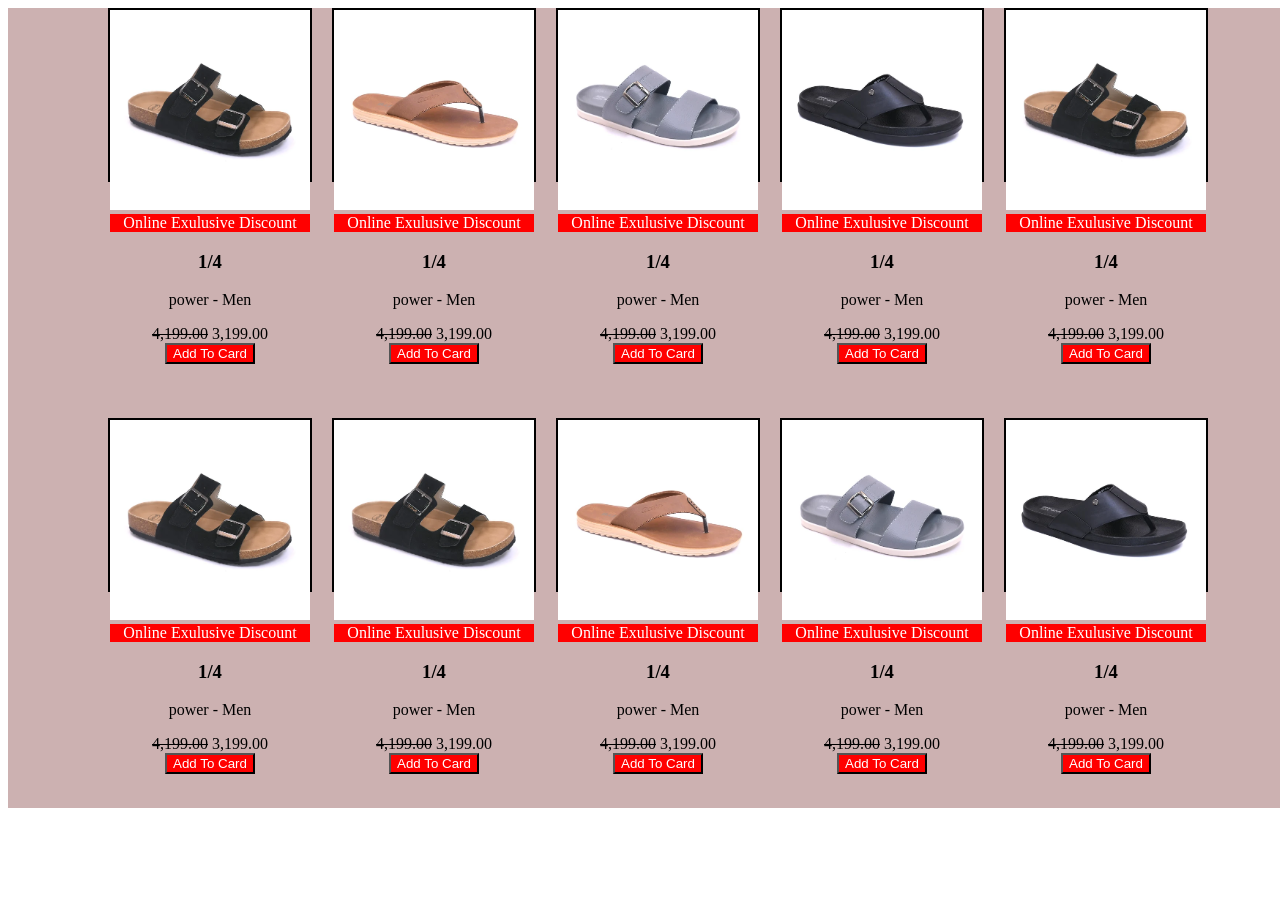
<file: index.html>
<!DOCTYPE html>
<html lang="en">

<head>
    <meta charset="UTF-8">
    <meta name="viewport" content="width=device-width, initial-scale=1.0">
    <title>Bata</title>
    <link rel="stylesheet" href="style2.css">
</head>

<body>
    <div id="products">
        <div class="cont">
            <img id="img" src="shoes.webp" alt="">
            <center>
            <div id="div">Online Exulusive Discount </div>
            <h3>1/4</h3>
            <p>power - Men</p>
            <del>4,199.00</del>
            <span>3,199.00</span>
            <br>
            <button id="btn">Add To Card</button>
            </center>
        </div>

        <div class="cont">
            <img id="img" src="sliper.webp" alt="">
            <center>
            <div id="div">Online Exulusive Discount </div>
            <h3>1/4</h3>
            <p>power - Men</p>
            <del>4,199.00</del>
             <span>3,199.00</span>
            <br>
            <button id="btn">Add To Card</button>
            </center>
        </div>

        <div class="cont">
            <img id="img" src="sllliper.webp" alt="">
            <center>
            <div id="div">Online Exulusive Discount </div>
            <h3>1/4</h3>
            <p>power - Men</p>
            <del>4,199.00</del>
             <span>3,199.00</span>
            <br>
            <button id="btn">Add To Card</button>
            </center>
        </div>

        <div class="cont">
            <img id="img" src="sho.webp" alt="">
            <center>
            <div id="div">Online Exulusive Discount </div>
            <h3>1/4</h3>
            <p>power - Men</p>
            <del>4,199.00</del>
             <span>3,199.00</span>
            <br>
            <button id="btn">Add To Card</button>
            </center>
        </div>

        <div class="cont">
            <img id="img" src="shoes.webp" alt="">
            <center>
            <div id="div">Online Exulusive Discount </div>
            <h3>1/4</h3>
            <p>power - Men</p>
            <del>4,199.00</del>
             <span>3,199.00</span>
            <br>
            <button id="btn">Add To Card</button>
            </center>
        </div>
        

          <div class="cont">
            <img id="img" src="shoes.webp" alt="">
            <center>
            <div id="div">Online Exulusive Discount </div>
            <h3>1/4</h3>
            <p>power - Men</p>
            <del>4,199.00</del>
             <span>3,199.00</span>
            <br>
            <button id="btn">Add To Card</button>
            </center>
        </div>

         <div class="cont">
            <img id="img" src="shoes.webp" alt="">
            <center>
            <div id="div">Online Exulusive Discount </div>
            <h3>1/4</h3>
            <p>power - Men</p>
            <del>4,199.00</del>
             <span>3,199.00</span>
            <br>
            <button id="btn">Add To Card</button>
            </center>
        </div>

        <div class="cont">
            <img id="img" src="sliper.webp" alt="">
            <center>
            <div id="div">Online Exulusive Discount </div>
            <h3>1/4</h3>
            <p>power - Men</p>
            <del>4,199.00</del>
             <span>3,199.00</span>
            <br>
            <button id="btn">Add To Card</button>
            </center>
        </div>

        <div class="cont">
            <img id="img" src="sllliper.webp" alt="">
            <center>
            <div id="div">Online Exulusive Discount </div>
            <h3>1/4</h3>
            <p>power - Men</p>
            <del>4,199.00</del>
             <span>3,199.00</span>
            <br>
            <button id="btn">Add To Card</button>
            </center>
        </div>

        <div class="cont">
            <img id="img" src="sho.webp" alt="">
            <center>
            <div id="div">Online Exulusive Discount </div>
            <h3>1/4</h3>
            <p>power - Men</p>
            <del>4,199.00</del>
             <span>3,199.00</span>
            <br>
            <button id="btn">Add To Card</button>
            </center>
        </div>
    </div>
</body>

</html>
</file>
<file: style2.css>
.cont{
    height: 170px;
    width: 200px;
    background-color: black;
    border: 2px solid black;
}

#div{
    background-color: red;
    color: white;
}

#btn{
    background-color: red;
    color: white;
}

#products{
    display: flex; 
    flex-wrap: wrap;
    justify-content: center;
    background-color: rgb(204, 177, 177);
    height: 800px;
    width: 1300px;

    
}

#img{
    height: 200px;
    width: 200px;
}

#products{
gap: 20px;
 
    
}
</file>
